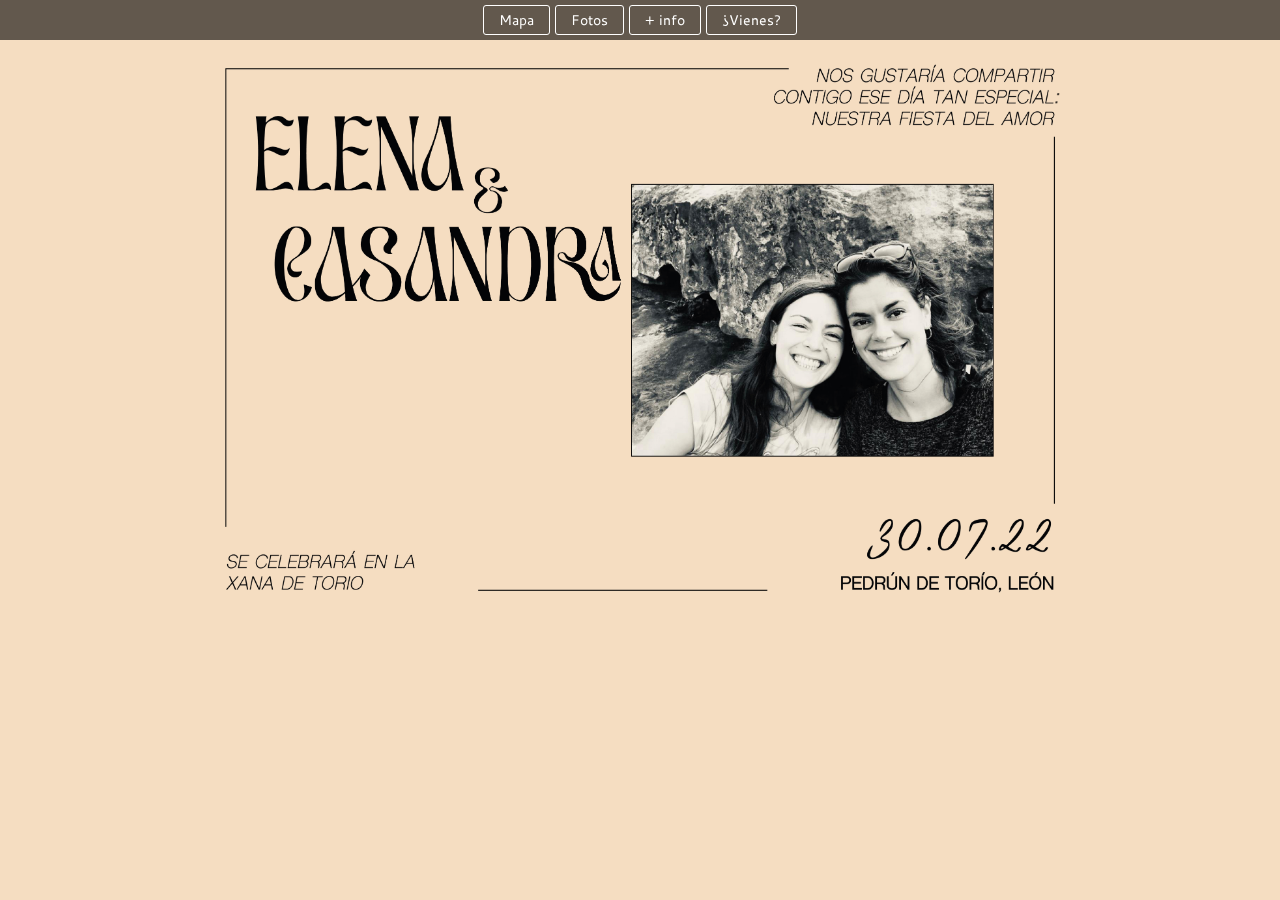
<file: index copia_old.html>
<!doctype html>
<html lang="es">
<head>
<meta charset="utf-8">
<title>Elena & Casandra</title>

    <meta property="og:type" content="website"/>
    <meta property="og:site_name" content="Elena & Casandra">
    <meta property="og:url" content="http://casele.lovestoblog.com" />
    <meta itemprop="url" content="http://casele.lovestoblog.com" />
    <meta property="og:image" content="http://casele.lovestoblog.com/images/thumb_whatsapp.jpg" />
    <meta itemprop="image" content="http://casele.lovestoblog.com/images/thumb_whatsapp.jpg" />
    <meta name="image" content="http://casele.lovestoblog.com/images/thumb_whatsapp.jpg">
    <meta name="twitter:image" content="http://casele.lovestoblog.com/images/thumb_whatsapp.jpg">
    <meta property="og:title" content="Elena & Casandra" />
    <meta name="twitter:title" content="Elena & Casandra">
    <meta itemprop="name" content="Elena & Casandra">
    <meta property="og:description" content="Elena & Casandra se casan" />
    <meta itemprop="description" content="Elena & Casandra se casan">
    <meta name="twitter:description" content="Elena & Casandra se casan">
    <meta name="description" content="Elena & Casandra se casan">
    <meta property="og:image:type" content="image/jpeg">
    <meta property="og:image:alt" content="Elena & Casandra se casan" />



  <meta name="viewport" content="width=device-width, initial-scale=1" />
  <meta name="description" content="">
  <link rel="icon" type="image/x-icon" href="images/favicon.ico">
  <link href="http://fonts.googleapis.com/css?family=Kotta+One|Cantarell:400,700" rel="stylesheet" type="text/css">
  <!--[if lt IE 9]>
  <script src="http://html5shiv.googlecode.com/svn/trunk/html5.js"></script>
  <![endif]-->

  <!-- Not required: presentational-only.css only contains CSS for prettifying the demo -->
  <link rel="stylesheet" href="css_js/casele_demo.css">

  <!-- responsive-full-background-image.css stylesheet contains the code you want -->
  <!-- <link rel="stylesheet" href="casele2.css"> -->
  
  <!-- Not required: jquery.min.js and presentational-only.js is only used to demonstrate scrolling behavior of the viewport  -->
  <script src="https://ajax.googleapis.com/ajax/libs/jquery/1.11.1/jquery.min.js"></script>
  <script src="css_js/casele_demo.js"></script>

  <script type="text/javascript">
    //https://stackoverflow.com/questions/4839346/changing-css-file-according-to-resolution-with-javascript
      if (window.innerWidth > 450) { // pcs
        document.write("<link href='casele_pcs.css' rel='stylesheet' type='text/css'>")
      }else { //movil
        document.write("<link href='casele_movil.css' rel='stylesheet' type='text/css'>")
      }
  </script>

</head>
<body>
  <nav class="navbar" id="top">
    <div class="inner">
      <a href="https://goo.gl/maps/qVf6gh5c5XSixsgh6">Mapa</a>
      <a href="fotos.html">Fotos</a>
      <a href="info.html">+ info</a>
      <a href="https://casele.wufoo.com/forms/zhc9gbe03ps99q/">&iquest;Vienes?</a>
    </div>

  </nav>     <div class="bg"></div>
  <!--   <header class="container">
 <section class="content">
      <h1>BODA DE ELENA Y CASANDRA</h1>
      
      <p class="sub-title"><strong>30 de Julio de 2022</strong> <br /> Pedrún de Torio, León</p>
      <p>Nos gustaría compartir contigo ese día tan especial, nuestra fiesta del amor</p>
<br /> <br /> 
      <p><a class="button" id="load-more-content" href="#top">RSVP</a></p>
      <p>Por favor, confirma tu asistencia</p>
      
   
      <div id="more-content">
     
      </div>
    </section>
  </header>-->

</body>
</html>
</file>
<file: casele_pcs.css>
body, html {
  height: 100%;
  margin: 0;
}

.bg {
  /* The image used */
  background-image: url("images/background-photo.jpg");

  /* Full height */
  height: 100%; 

  /* Center and scale the image nicely */
  background-position: center 35px;
  background-repeat: no-repeat;
  background-size: 70%;
  background-color:#F5DDC1;
}

/* For mobile devices */
@media only screen and (max-width: 767px) {
  body {
    /* The file size of this background image is 93% smaller
     * to improve page load speed on mobile internet connections */
    background-image: url(images/background-photo-mobile-devices_new.jpg);
  }
	}
</file>
<file: casele_movil.css>
/* Responsive Full Background Image Using CSS
 * Tutorial URL: http://sixrevisions.com/css/responsive-background-image/
*/
body {
  /* Location of the image */
  background-image: url(images/background-photo.jpg);

  /* Image is centered vertically and horizontally at all times */
  background-position: center 35px;

  /* Image doesn't repeat */
  background-repeat: no-repeat;

  /* Makes the image fixed in the viewport so that it doesn't move when
     the content height is greater than the image height */
  background-attachment: cover;

  /* This is what makes the background image rescale based on its container's size */
  background-size: cover;

  /* Pick a solid background color that will be displayed while the background image is loading */
  background-color:#F5DDC1;

  /* SHORTHAND CSS NOTATION
   * background: url(background-photo.jpg) center center cover no-repeat fixed;
   */
}

/* For mobile devices */
@media only screen and (max-width: 768px) {
  body {
    /* The file size of this background image is 93% smaller
     * to improve page load speed on mobile internet connections */
    background-image: url(images/background-photo-mobile-devices_new.jpg);
  }
	}
</file>
<file: css_js/casele_demo.css>
/* Presentational style rules only
 * Not required
 */

html, body, .container {
  height: 100%;
}

/* Reset */
html, body, h1, p, a, div, section {
  margin: 0;
  padding: 0;
  font-size: 100%;
  font: inherit;
}

/* Basic */
body { 
  font: 18px/23px "Cantarell", sans-serif;
  color: white;
  overflow-y: hidden;
}

h1 {
  color: yellow;
  text-transform: uppercase;
  font-size: 40px;
  line-height: 50px;
  font-weight: 400;
  margin-top: 20px;
}

a {
  color: #ffffff;
}

p {
  margin: 0 0 15px 0;
}

strong {
  font-weight: 700;
}

blockquote {
  display: block;
  max-width: 480px;
  margin: 15px auto;
  padding: 15px;
  background-color: rgba(0, 0, 0, 0.3);  
  color: #e1e1e1;
  font-family: "Kotta One", serif;
  font-size: 22px;
  line-height: 28px;
}

blockquote cite {
  display: block;
  font: 18px/23px "Cantarell", sans-serif;
  font-size: 16px;
  margin-top: 16px;
  color: #cccccc;
  text-transform: uppercase;
}

/* Layout */

.navbar {
  width: 100%;
  background-color: rgba(0, 0, 0, 0.6);
  height: 40px;
  z-index: 9999;
  position: fixed;
}

  .inner {
    position: relative;
    margin: 0 auto;
    text-align: center;
  }

.navbar a {
  display: inline-block;
  border: 1px solid #fff;
  font-size: 14px;
  line-height: 24px;
  border-radius: 3px;
  padding: 2px 15px;
  text-decoration: none;
  margin-top: 5px;
}

.container {
  display: table;
  padding-top: 80px;
  width: 100%;
}

.content {
  display: table-cell;
  vertical-align: middle;
  text-align: center;
}

/* Special */
.sub-title {
  margin: 50px auto;
  font-size: 18px;
  line-height: 23px;
  text-transform: uppercase;
}

.button {
  display: inline-block;
  padding: 6px 10px;
  color: #cafaea;
  border: 1px solid #cafaea;
  border-radius: 3px;
  font-weight: 700;
  line-height: normal;
  text-decoration: none;
  text-align: center;
  text-transform: uppercase;
}

#more-content {
  display: none;
}

/* Media Queries */
@media only screen and (max-width: 340px) {
  
  .container {
    position: relative;
    display: block;
    float: left;
    vertical-align: baseline;
    margin: 0 auto;
    padding: 80px 0 0 0;
  }
  
  #more-content {
    float: left;
    margin-right: 10px;
    
  }
  
  body h1 {
    font-size: 18px;
    line-height: 23px;
  } 
  
  .content, blockquote {  
    display: inline;
    margin: 0 auto;
    padding-top: 80px;
    vertical-align: baseline;
  }

  blockquote {
    width: 150px;
    margin: 15px auto;
    font-size: 16px;
    line-height: 21px;
    background-color: transparent;
  }

  blockquote cite {
    font-size: 14px;
    line-height: 19px;
  }

  .sub-title {
    font-size: 14px;
    line-height: 21px;
  }

  .button, p {
    max-width: 150px;
    margin: 0 auto;
    font-size: 15px;
    line-height: 20px;
  }

  html, body, .container {
    height: auto;
  }
}
</file>
